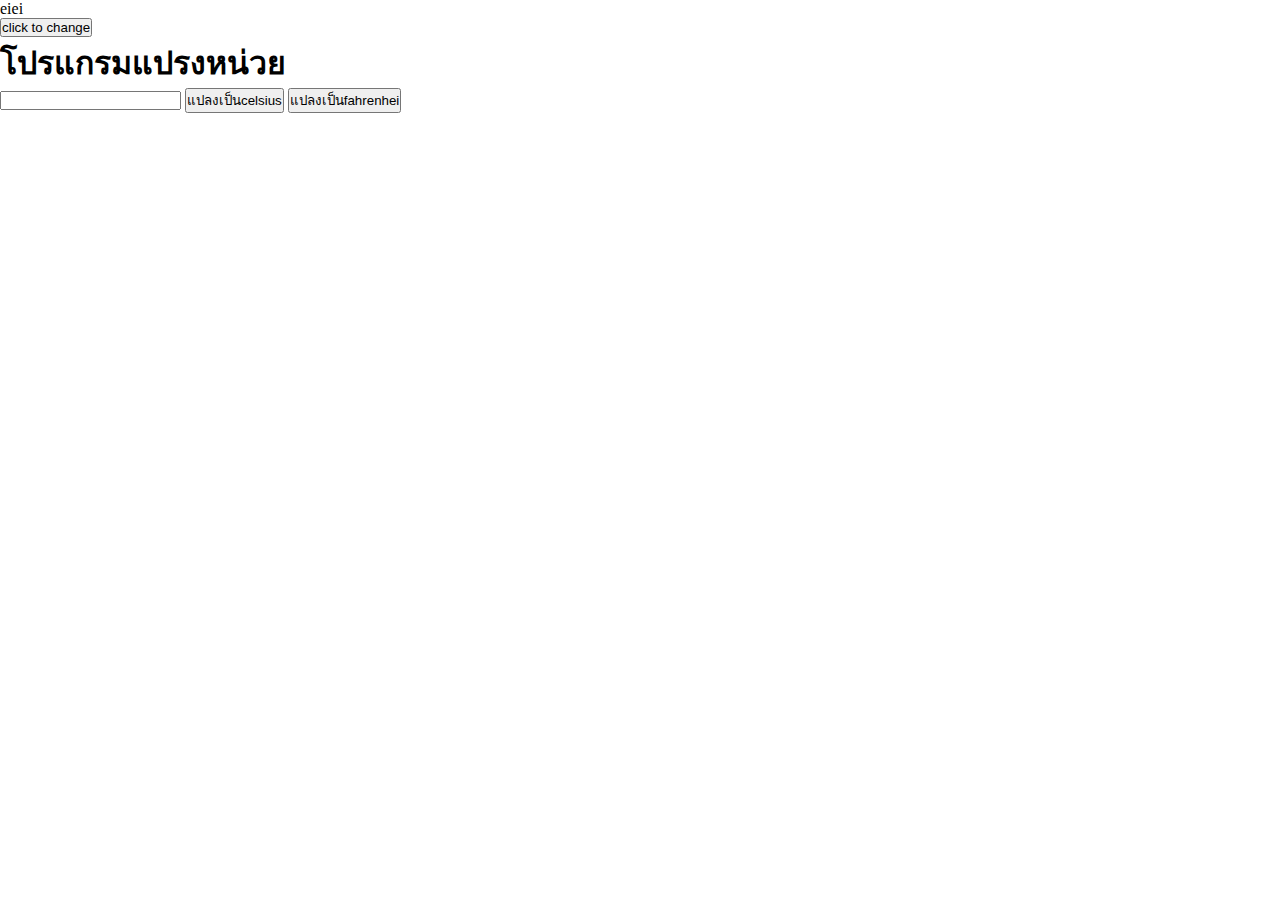
<file: test.html>
<!DOCTYPE html>
<html lang="en">
<head>
    <meta charset="UTF-8">
    <meta name="viewport" content="width=device-width, initial-scale=1.0">
    <title>Document</title>
</head>
    
</body>
    
    <p id="Mytext">eiei</p>

    <button id="Btn">click to change</button>


<script>

    const button = document.getElementById ("Btn");

    button.addEventListener("click", function() {
        const Mytext = getElementById("Mytext");
        Mytext.textcontent = "Hi";
    })


</script>

<link rel="stylesheet" href="style.css">



<h1>โปรแกรมแปรงหน่วย</h1>
<input id="inputvalue" type="text"/>
<button onclick="tocelsiusprogram(document.getElementById('inputvalue').value)">แปลงเป็นcelsius</button>
<button onclick="fahrenheisprogram(document.getElementById('inputvalue').value)">แปลงเป็นfahrenhei</button>
<script src="app.js"></script>
<body>
</html>
</file>
<file: style.css>
@media (max-width: 480px) {
    h1 {
        font-size: 14px;
    }
    input, button {

        font-size: 20px;
        padding: 10px;
    }
}

.Grid {
     display: grid;
     grid-template-columns: repeat(auto-fit, minmax(200px, 1fr));
}
@import url('https://fonts.googleapis.com/css2?family=Montserrat:ital,wght@0,100..900;1,100..900&display=swap');
@import url('https://fonts.googleapis.com/css2?family=Mitr:wght@200;300;400;500;600;700&family=Montserrat:ital,wght@0,100..900;1,100..900&display=swap');

* {
    margin: 0;
    padding: 0;
    box-sizing: border-box;
}

.top-bar-head {
    background: linear-gradient(to right, #3c0bff, #ff0000, hsl(0, 84%, 60%));
    display: flex;
    height: 45px;
    align-items: center;
    background-color: #ff00c8;
    border: solid;
    border: none;
    font-family: "Montserrat", sans-serif;
}

.top-menu {
    margin: 0 1rem;
}

.text-head {
    margin: 0 a;
    text-align: center;
    margin-top: 20px;
    padding: 5px;
    font-family: "Mitr", sans-serif;
}

.list-item {
    margin-top: 40px;
    text-align: center;
}

.head1 {
    margin: 0 auto;
    text-align: center;
    margin-top: 30px;
    font-weight: bold;
}

.list-unlimited-speed {
    margin: 0 auto;
    border: solid;
    background: linear-gradient(to right, #f2ff00, #ececec);
    border-radius: 20px;
}


.head {
        margin: 0 auto;
    margin-top: 30px;
    font-weight: bold;
    border-radius: 10px;
    padding: 70px;
    font-family: "Mitr", sans-serif;
}

.text-head1 {
    margin: 0 auto;
    margin-top: 30px;
    font-weight: bold;
    border-radius: 10px;
    padding: 70px;
    font-family: "Mitr", sans-serif;
}

.list-unlimited-speed-call {
    padding: 5px;
    margin: 0 auto;
    border: solid;
    background: linear-gradient(to right, #f2ff00, #ececec);
    border-radius: 20px;
}

.list2 {
    margin: 0 auto;
    width: 100%;
    max-width: 400px;
    padding: 15px;
}

.left-list {
    max-width: 100px;
    
    height: 150px;
    background: linear-gradient(to right, #000000, #0040ff);
    color: #eee;
    position: fixed;
    border-radius: 5px;
}

.full-speed {
    padding: 15px;
    margin: 0 auto;
    border: solid;
    background: linear-gradient(to right, #f2ff00, #ececec);
    border-radius: 20px;

}

.text-head2 {
   margin: 0 auto;
    font-weight: bold;
    text-align: center;
}

.text-head-2day {
     margin: 0 auto;
    font-weight: bold;
    text-align: center;
    margin-top: 20px;
}

.twoday-unlimited-speed {
 padding: 5px;
    margin: 0 auto;
    border: solid;
    background: linear-gradient(to right, #f2ff00, #ececec);
    border-radius: 20px;
}

.text-head-3day {
    margin: 0 auto;
    font-weight: bold;
    text-align: center;
    margin-top: 20px;
}

.text-head-unlimited-speed-week {
    margin: 0 auto;
    max-width: 400px;
    padding: 15px;
    text-align: center;
}

.unlimited-speed-week {
  padding: 5px;
    margin: 0 auto;
    border: solid;
    background: linear-gradient(to right, #f2ff00, #ececec);
    border-radius: 20px;
}

.text-head-unlimited-speed-weekfreecall {
    margin: 0 auto;
    max-width: 400px;
    padding: 15px;
    text-align: center;
}

.head-week2 {
      margin: 0 auto;
    max-width: 400px;
    padding: 15px;
    text-align: center;
}

.-week-freecall {
 margin: 0 auto;
    border: solid;
    background: linear-gradient(to right, #f2ff00, #ececec);
    border-radius: 20px;
}

.day {
text-align: center;
margin-top: 20px;
}

.btn1, .btn2, .btn3, .btn4, .btn5 {
    border: none;
    border-radius: 35px;
    background: linear-gradient(to right, #ff0000, #ff5cf4);
padding: 3px;
}

.full-speed-week {
    margin: 0 auto;
    border: solid;
    background: linear-gradient(to right, #f2ff00, #ececec);
    border-radius: 20px;
}

.text-head-full-speed-week {
   margin: 0 auto;
    max-width: 400px;
    padding: 15px;
    text-align: center;
}

.head-week {
      margin: 0 auto;
    margin-top: 30px;
    font-weight: bold;
    border-radius: 10px;
    font-family: "Mitr", sans-serif;
}

/* git init
git add .
git commit -m "first commit"
git branch -M main
git remote add origin https://github.com/Camille061/ture-internet.git
git push -u origin main */
</file>
